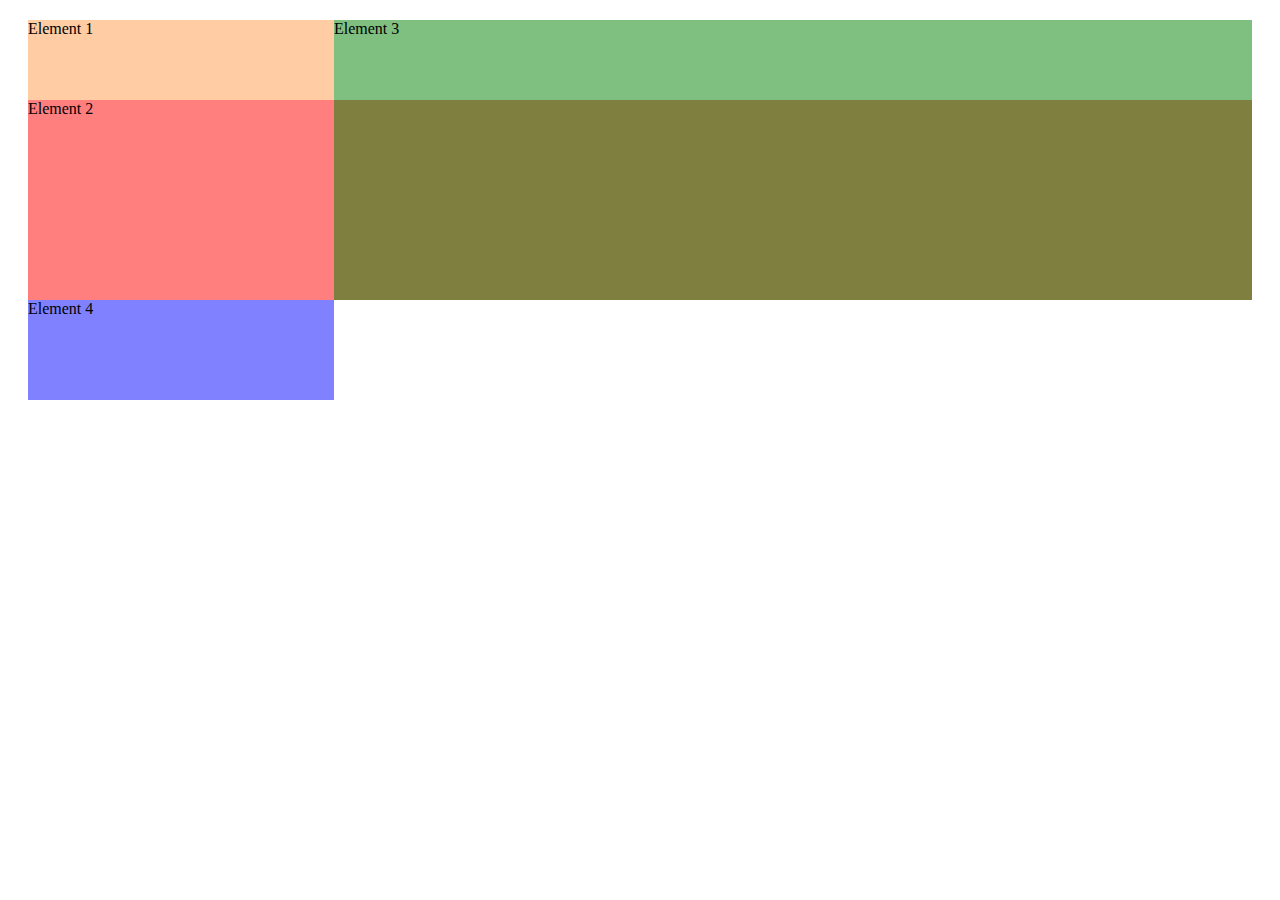
<file: index.html>
<!DOCTYPE html>
<html lang="en">
<head>
    <meta charset="UTF-8">
    <meta name="viewport" content="width=device-width, initial-scale=1.0">
    <meta http-equiv="X-UA-Compatible" content="ie=edge">
    <title>CSS Course</title>
    <link rel="stylesheet" href="main.css">
</head>
<body>
    <div class="container">
        <div class="el1">Element 1</div>
        <div class="el2">Element 2</div>
        <div class="el3">Element 3</div>
        <div class="el4">Element 4</div>
    </div>
</body>
</html>
</file>
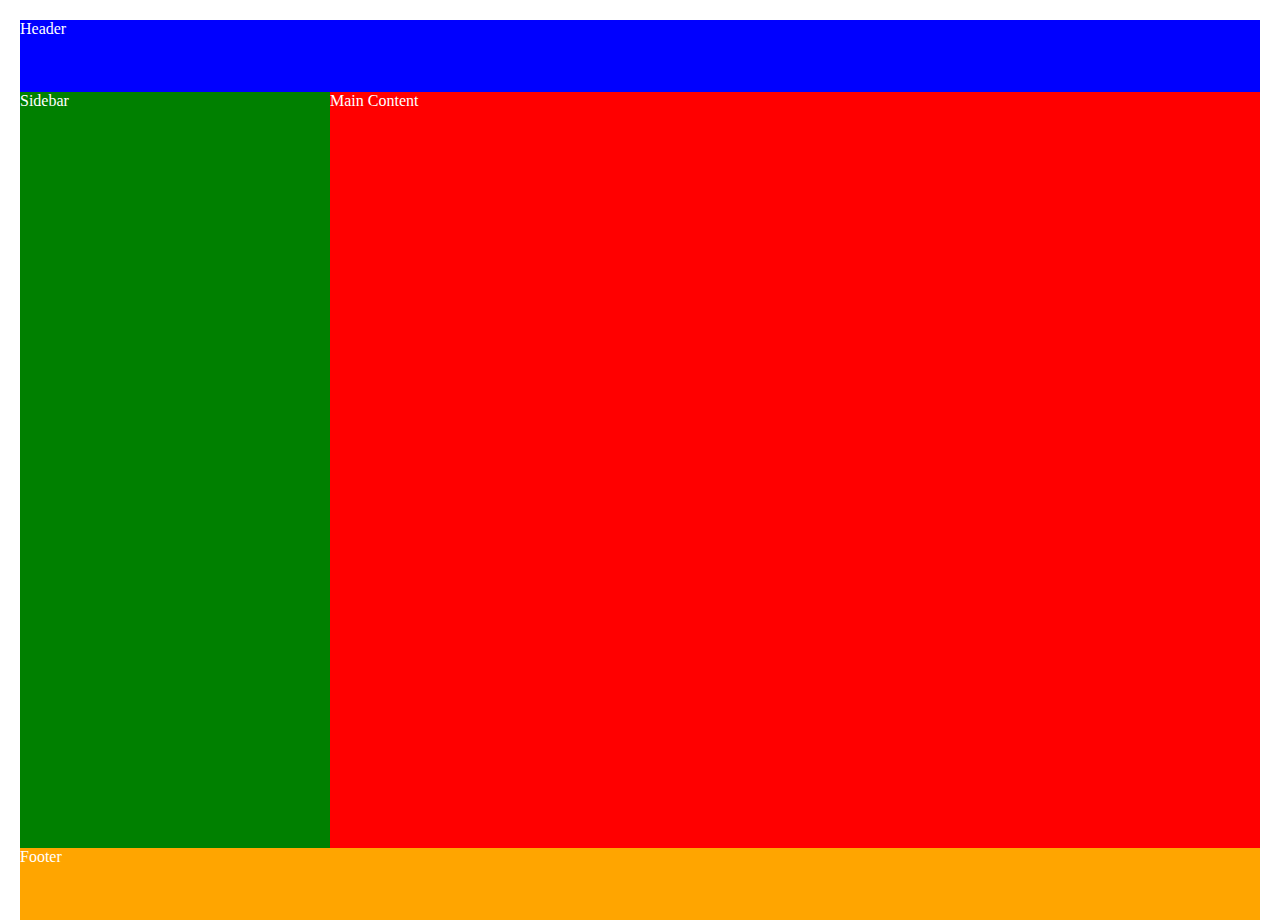
<file: assignment-1-max-solution/index.html>
<!DOCTYPE html>
<html lang="en">
  <head>
    <meta charset="UTF-8" />
    <meta name="viewport" content="width=device-width, initial-scale=1.0" />
    <title>Grid Assignment</title>
    <link rel="stylesheet" href="style.css" />
  </head>
  <body>
    <header>Header</header>
    <main>Main Content</main>
    <aside>Sidebar</aside>
    <footer>Footer</footer>
  </body>
</html>
</file>
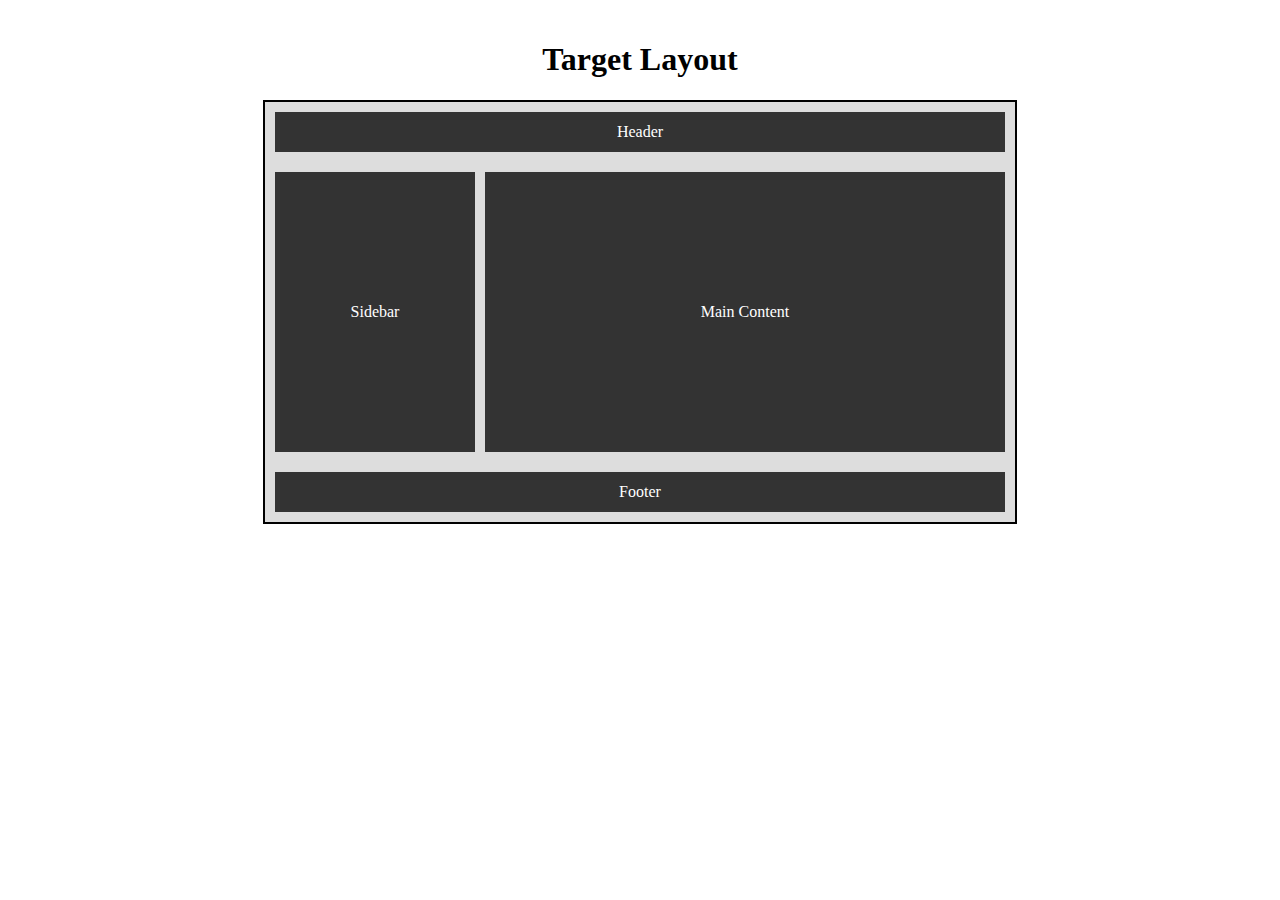
<file: assignment-1-my-solution/index.html>
<!DOCTYPE html>
<html lang="en">
  <head>
    <meta charset="UTF-8" />
    <meta name="viewport" content="width=device-width, initial-scale=1.0" />
    <title>Grid Assignment</title>
    <link rel="stylesheet" href="style.css" />
  </head>
  <body>
    <h1>Target Layout</h1>
    <div class="container">
      <div class="header">Header</div>
      <div class="sidebar">Sidebar</div>
      <div class="main-content">Main Content</div>
      <div class="footer">Footer</div>
    </div>
  </body>
</html>
</file>
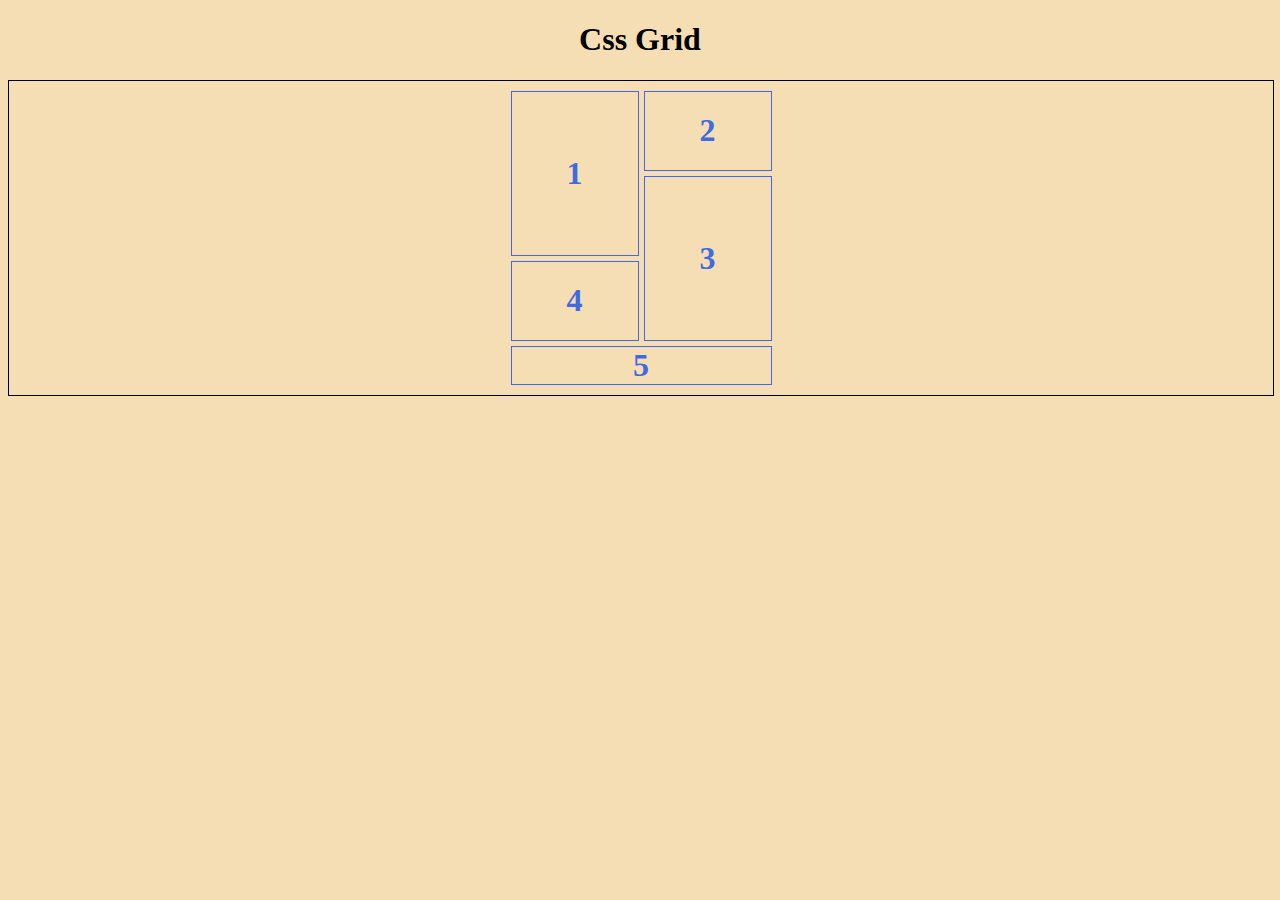
<file: custom-layout/index.html>
<!DOCTYPE html>
<html lang="en">
  <head>
    <meta charset="UTF-8" />
    <meta name="viewport" content="width=device-width, initial-scale=1.0" />
    <title>Custom Layout</title>
    <link rel="stylesheet" href="style.css" />
  </head>
  <body>
    <h1>Css Grid</h1>
    <div class="container">
      <div class="layout-container">
        <div class="box">1</div>
        <div class="box">2</div>
        <div class="box">3</div>
        <div class="box">4</div>
        <div class="box">5</div>
      </div>
    </div>
  </body>
</html>
</file>
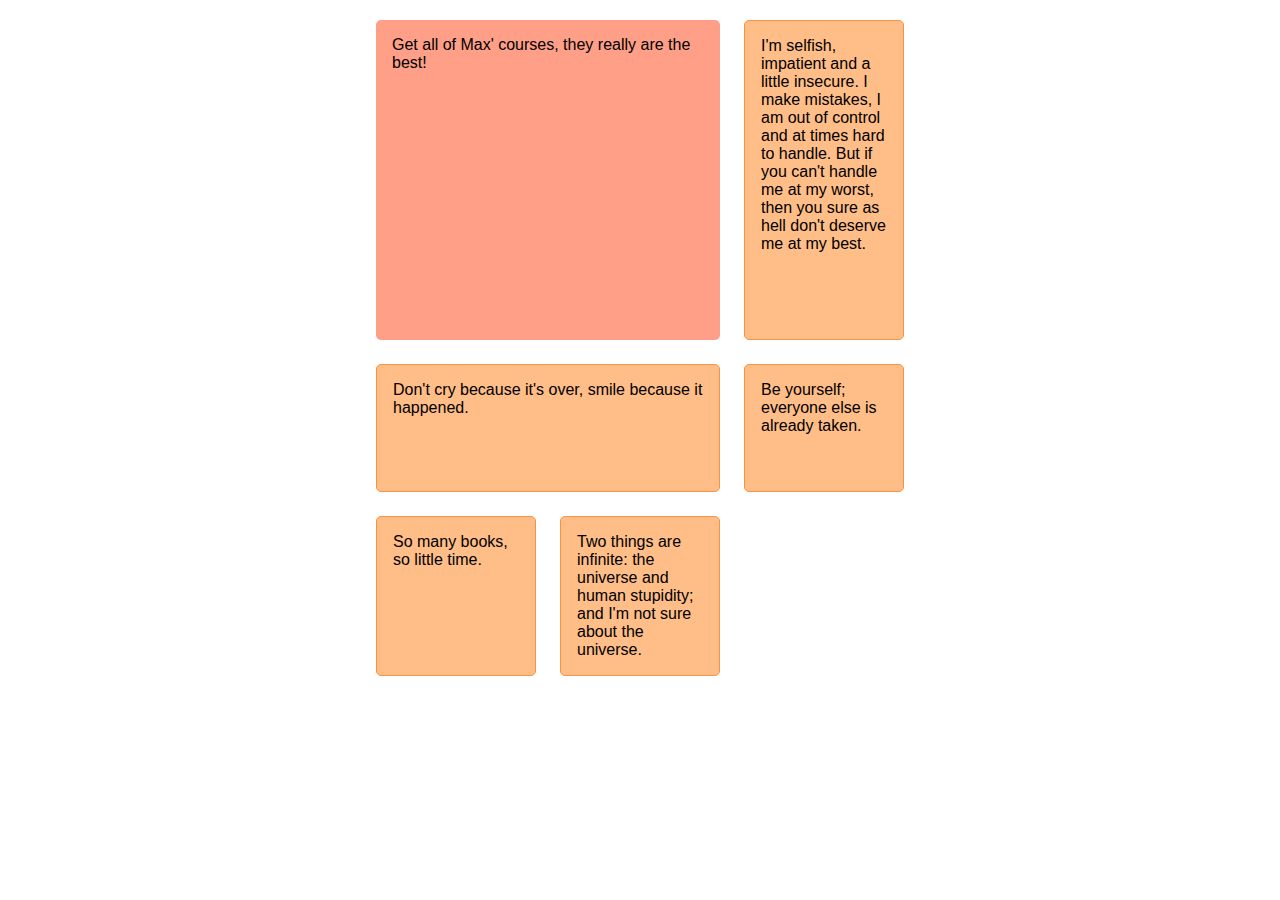
<file: grid-16-prepared-auto-lectures/index.html>
<!DOCTYPE html>
<html lang="en">
  <head>
    <meta charset="UTF-8" />
    <meta name="viewport" content="width=device-width, initial-scale=1.0" />
    <meta http-equiv="X-UA-Compatible" content="ie=edge" />
    <title>CSS Course</title>
    <link rel="stylesheet" href="main.css" />
  </head>
  <body>
    <div class="container">
      <div class="quote quote--featured">
        Get all of Max' courses, they really are the best!
      </div>
      <div class="quote">
        Don't cry because it's over, smile because it happened.
      </div>
      <div class="quote">
        I'm selfish, impatient and a little insecure. I make mistakes, I am out
        of control and at times hard to handle. But if you can't handle me at my
        worst, then you sure as hell don't deserve me at my best.
      </div>
      <div class="quote">Be yourself; everyone else is already taken.</div>
      <div class="quote">So many books, so little time.</div>
      <div class="quote">
        Two things are infinite: the universe and human stupidity; and I'm not
        sure about the universe.
      </div>
    </div>
  </body>
</html>
</file>
<file: main.css>
.container {
  margin: 20px;
  display: grid;
  height: 500px;
  /* grid-template-columns: 200px 5rem 20% auto; */
  grid-template-columns: repeat(4, 1fr);
  /* grid-template-rows: 5rem auto; */
  grid-template-rows:
    [row-1-start] 5rem [row-1-end row-2-start] minmax(10px, 200px)
    [row-2-end row-3-start] 100px [row-3-end];
}

.el1 {
  background: rgba(255, 154, 72, 0.5);
}

.el2 {
  background: rgba(255, 0, 0, 0.5);
  grid-column-start: 1;
  grid-column-end: -1;
  /* grid-row-start: 2; */
  grid-row-start: row-2-start;
  grid-row-end: span 1;
  /* z-index: 10; */
}

.el3 {
  background: rgba(0, 128, 0, 0.5);
  grid-column-start: 2;
  /* grid-column-end: 5; */
  grid-column-end: span 3;
  /* grid-row-start: 1; */
  grid-row-start: row-1-start;
  /* grid-row-end: 3; */
  grid-row-end: row-2-end;
}

.el4 {
  background: rgba(0, 4, 255, 0.5);
}
</file>
<file: assignment-1-max-solution/style.css>
html {
  height: 100%;
}

body {
  display: grid;
  margin: 20px;
  height: 100%;
  grid-template-columns: [col-1-start]1fr [col-1-end col-2-start]3fr [col-2-end];
  grid-template-rows: 4.5rem auto 4.5rem;
}

header {
  background-color: blue;
  color: white;
  grid-column-start: col-1-start;
  grid-column-end: col-2-end;
}

main {
  background-color: red;
  color: white;
  grid-column-start: col-2-start;
  grid-column-end: span 1;
}

aside {
  background-color: green;
  color: white;
  grid-column-start: col-1-start;
  grid-row-start: 2;
  grid-row-end: 3;
}

footer {
  background-color: orange;
  color: white;
  grid-column-start: col-1-start;
  grid-column-end: col-2-end;
}
</file>
<file: assignment-1-my-solution/style.css>
body {
  margin: 20px;
  display: flex;
  align-items: center;
  justify-content: center;
  flex-direction: column;
}

.container {
  border: 2px solid;
  background-color: #ddd;
  display: grid;
  grid-template-columns: 200px 300px 1fr 200px;
  grid-template-rows: 10% 1fr 10%;
  padding: 10px;
  /* gap: 20px; */
  column-gap: 10px;
  row-gap: 20px;
  height: 400px;
}

.header {
  background-color: #333;
  grid-column-start: 1;
  grid-column-end: -1;
  color: white;
  text-align: center;
  align-content: center;
}

.sidebar {
  background-color: #333;
  color: white;
  align-content: center;
  text-align: center;
}

.main-content {
  background-color: #333;
  grid-column-start: 2;
  grid-column-end: -1;
  color: white;
  align-content: center;
  text-align: center;
}

.footer {
  background-color: #333;
  grid-column-start: 1;
  grid-column-end: -1;
  color: white;
  align-content: center;
  text-align: center;
}
</file>
<file: custom-layout/style.css>
body {
  background-color: wheat;
}

h1 {
  text-align: center;
}

.container {
  border: 1px solid;
  width: 100%;
  padding-block: 10px;
}

.layout-container {
  display: grid;
  grid-template-rows: repeat(3, minmax(5rem, auto));
  grid-template-columns: repeat(2, 8rem);
  place-content: center;
  gap: 5px;
}

.box {
  border: 1px solid;
  display: flex;
  justify-content: center;
  align-items: center;
  font-size: 2rem;
  font-weight: bold;
  color: royalblue;
}

.box:nth-of-type(1) {
  grid-row: 1 / 3;
}

.box:nth-of-type(3) {
  grid-row: 2 / 4;
  /* grid-column: 1/-1; */
}

.box:nth-of-type(5) {
  grid-column: 1 / -1;
}
</file>
<file: grid-16-prepared-auto-lectures/main.css>
.container {
  margin: 20px;
  display: grid;
  /* grid-template-columns: repeat(2, 15rem); */
  grid-template-columns: repeat(3, 10rem);
  grid-template-rows: 20rem;
  justify-content: center;
  grid-gap: 1.5rem;
  grid-auto-rows: minmax(8rem, auto); /*resizing equally height size*/
  grid-auto-flow: row dense; /* how new content should be placed by default its row but you can set column */
  /* grid-template-columns: 5rem; */ /*resizing equally width size*/
}

.quote {
  border: 1px solid #fa923f;
  background: #ffbd87;
  font-family: sans-serif;
  padding: 1rem;
  border-radius: 5px;
}

.quote:nth-of-type(2) {
  grid-column: span 2;
}

.quote--featured {
  border: #ff4213;
  background: #ff9f87;
  grid-column: span 2;
}
</file>
